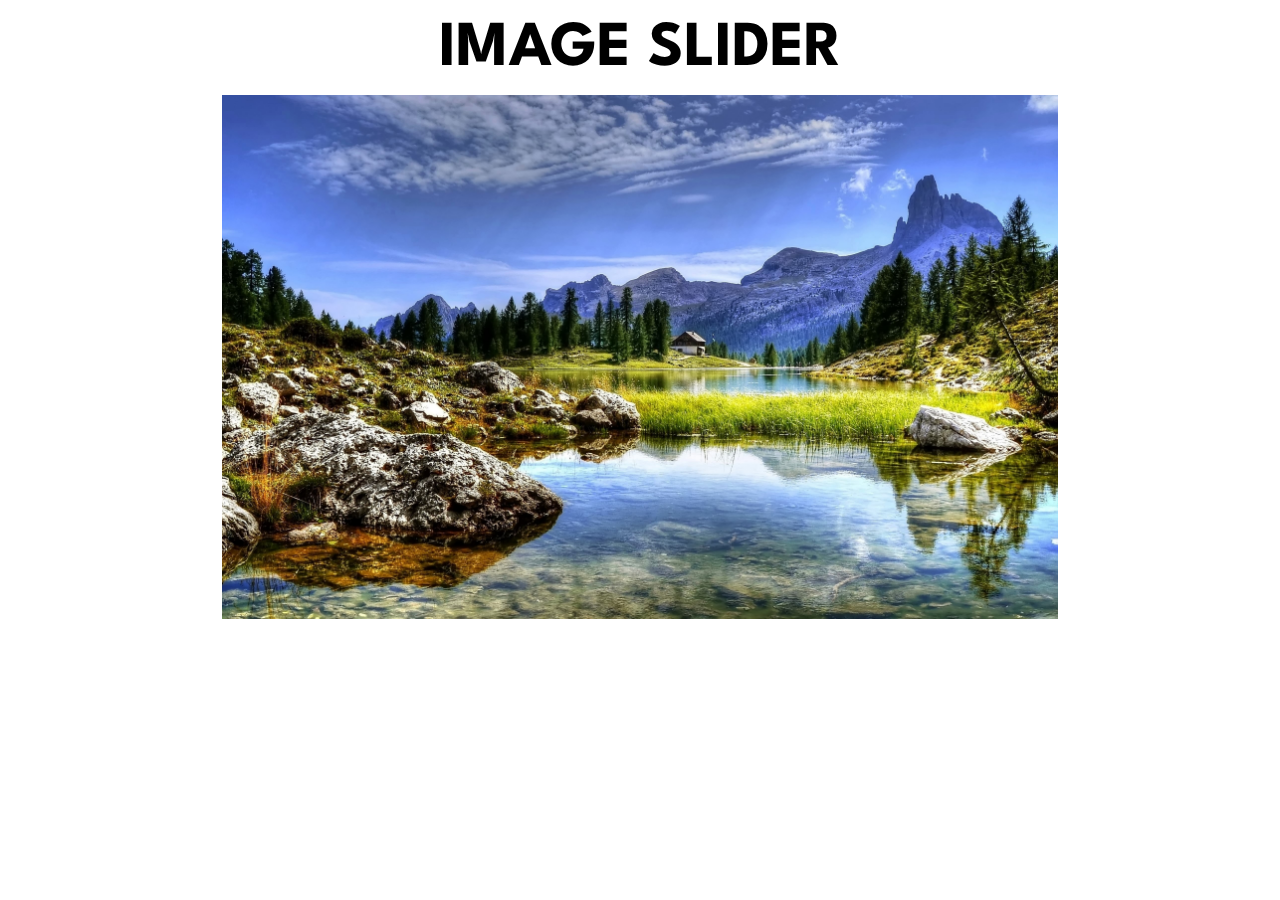
<file: index.html>
<!DOCTYPE html>
<html lang="en">

    <head>
        <meta charset="UTF-8">
        <meta http-equiv="X-UA-Compatible" content="IE=edge">
        <link rel="stylesheet" href="https://cdnjs.cloudflare.com/ajax/libs/font-awesome/5.15.3/css/all.min.css"
            integrity="sha512-iBBXm8fW90+nuLcSKlbmrPcLa0OT92xO1BIsZ+ywDWZCvqsWgccV3gFoRBv0z+8dLJgyAHIhR35VZc2oM/gI1w=="
            crossorigin="anonymous" />
        <link rel="stylesheet" href="css/style.css">
        <link rel="preconnect" href="https://fonts.gstatic.com">
        <link href="https://fonts.googleapis.com/css2?family=Spartan:wght@800&display=swap" rel="stylesheet">
        <meta name="viewport" content="width=device-width, initial-scale=1.0">
        <title>Document</title>
    </head>

    <body>

        <h1>IMAGE SLIDER</h1>
        
        <div class="content-box">
            <i class="fas fa-chevron-left left"></i>

            

            <img id="first-img" class="active" src="img/campagna.jpg" alt="">
            <img class="" src="img/cascate.webp" alt="">
            <img class="" src="img/fiori.jpeg" alt="">
            <img id="last-img"class="" src="img/montagne.webp" alt="">
        
            <!-- <img class="fake-end-cicle" src="img/campagna.jpg" alt=""> -->

            <i class="fas fa-chevron-right right"></i>            
        </div>

        <script src="https://ajax.googleapis.com/ajax/libs/jquery/3.6.0/jquery.min.js"></script>
        <script src="js/script.js"></script>
    </body>

</html>
</file>
<file: css/style.css>
*{
    margin: 0;
    padding: 0;
    box-sizing: border-box;
}

body{
    font-size: 1rem;
    overflow: hidden;
    font-family: 'Spartan', sans-serif;
    padding: 20px;
}

h1{
    font-size: 4rem;
    text-align: center;
}
img{
    width: 70%;
    height: auto;
    display: none;
    padding: 1rem;
}
/* chevron style */
i{
    font-size: 2.5rem;
    cursor: pointer;
}

/* active class on image */
.active{
    display: block;
}

.content-box{
    display: flex;
    align-items: center;
    justify-content: center;
}
</file>
